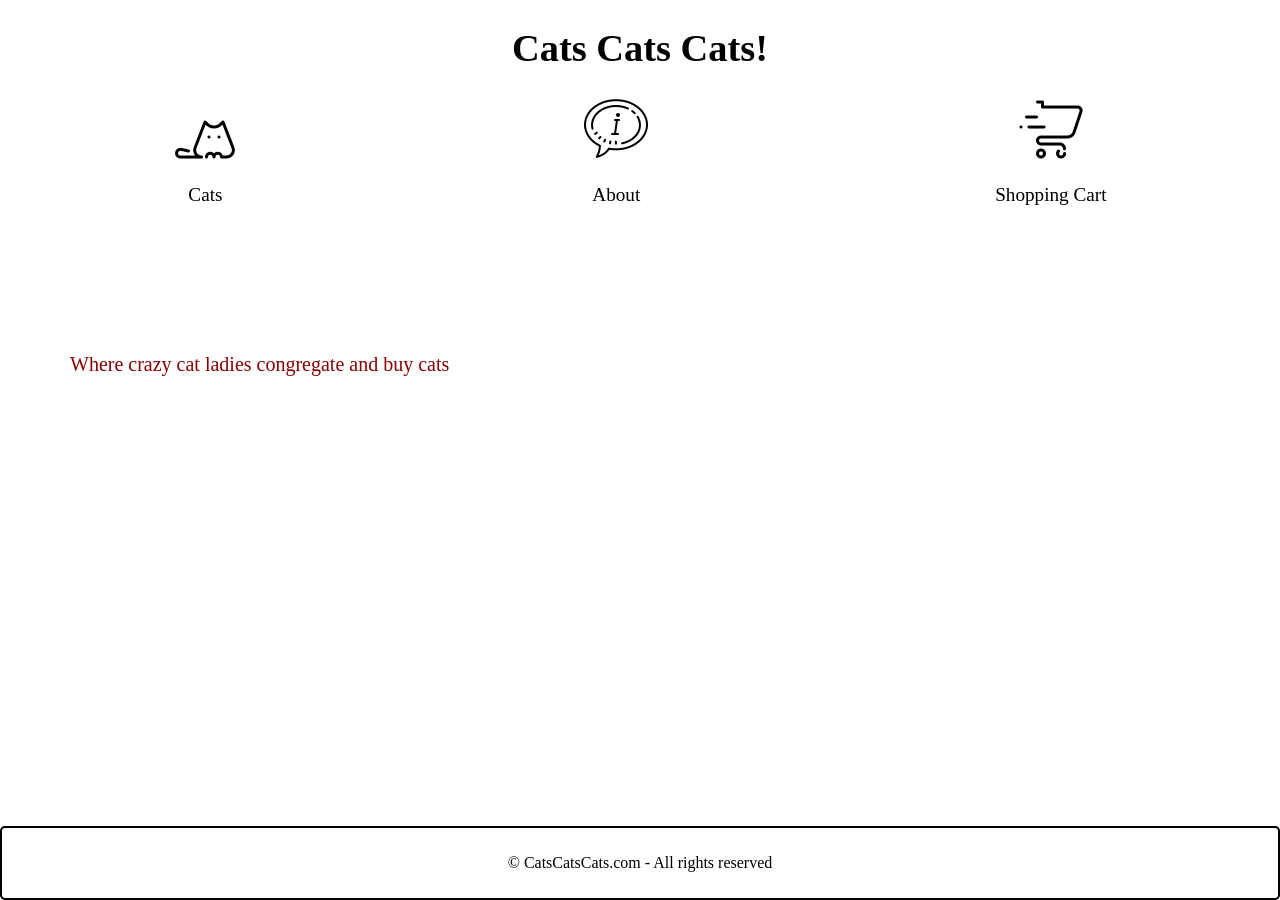
<file: index.html>
<!DOCTYPE html>
<html lang="en">

<head>
    <meta charset="UTF-8" />
    <meta name="viewport" content="width=device-width, initial-scale=1.0" />
    <meta name="description" content="An online shop for cats" />
    <title>Cat shop</title>
    <link rel="stylesheet" href="styles.css">
    <script src="script.js"></script>
    <link rel="icon" type="image/x-icon" href="images/icons8-cat-50.png">
</head>

<body>
    
    <header>
        <h1>Cats Cats Cats!</h1>
        <nav class="mainNav">

        <a href="pages/Cats.html" class="icons">
            <img id="CatIcon" src="images/CatsIcon.png" />
            <p id="CatsText">Cats</p>
        </a>

        <a href="pages/About.html" class="icons">
            <img src="images/AboutIcon.png" />
            <p>About</p>
        </a>

        <a href="pages/Cart.html" class="icons">
            <img src="images/ShoppingCartIcon.png" />
            <p>Shopping Cart</p>
        </a>
    </nav>
    </header>

    
<main>
    <p class="pageDescription">Where crazy cat ladies congregate and buy cats</p>
</main>

<footer>
    <p>© CatsCatsCats.com - All rights reserved</p>
</footer> 

</body>
</html>
</file>
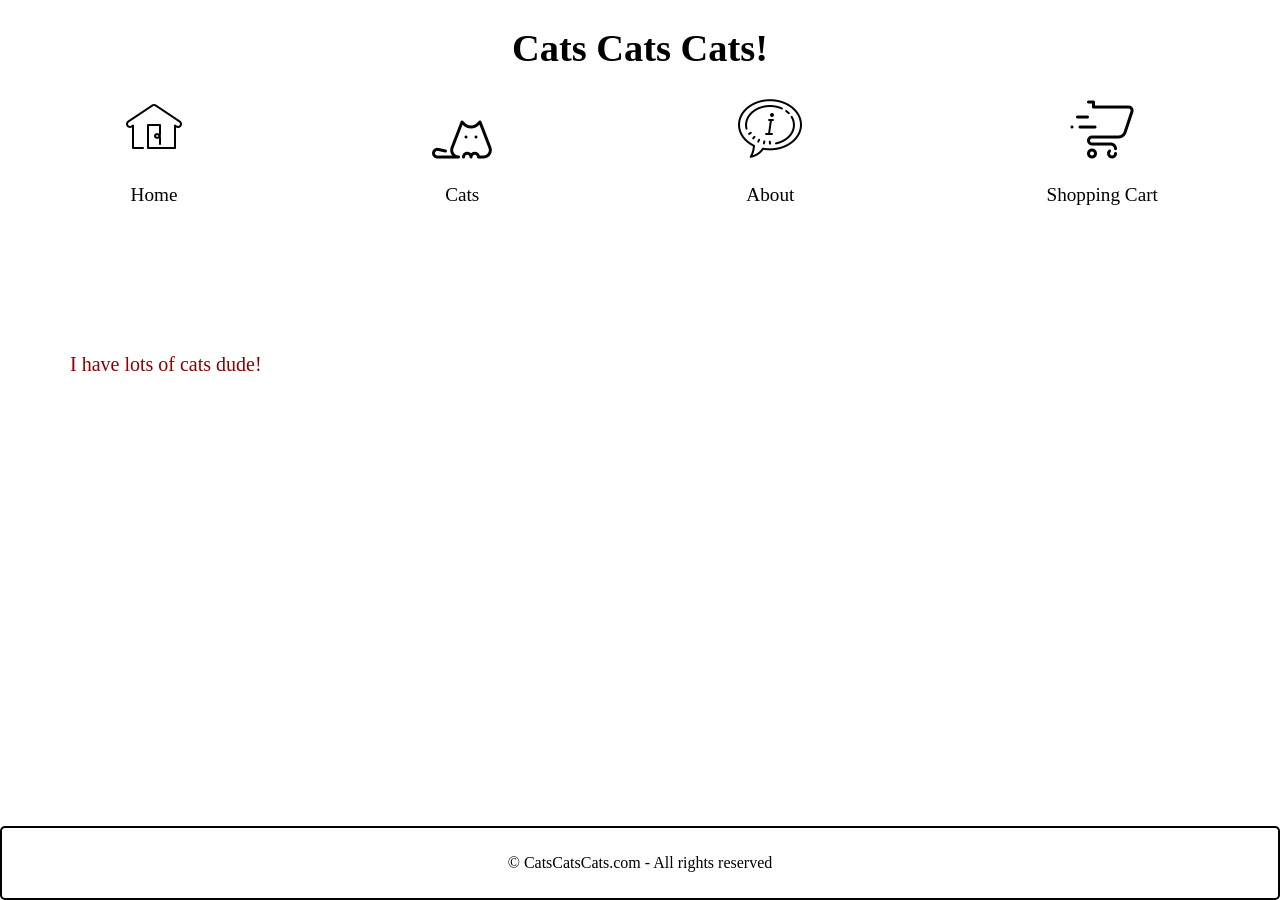
<file: pages/About.html>
<!DOCTYPE html>
<html>

<head>
    <meta charset="UTF-8" />
    <meta name="viewport" content="width=device-width, initial-scale=1.0" />
    <meta name="description" content="An online shop for cats" />
    <title>Cat shop</title>
    <link rel="stylesheet" href="../styles.css">
    <script src="../script.js"></script>
    <link rel="icon" type="image/x-icon" href="../images/icons8-cat-50.png">     
</head>

<body>
    <header>
        <h1>Cats Cats Cats!</h1>
    
        <nav class="mainNav">
            <a href="../index.html" class="icons">
                <img src="../images/HomeIcon.png" />
                <p>Home</p>
            </a>
    
            <a href="Cats.html" class="icons">
                <img id="CatIcon" src="../images/CatsIcon.png" />
                <p id="CatsText">Cats</p>
            </a>
    
            <a href="About.html" class="icons">
                <img src="../images/AboutIcon.png" />
                <p>About</p>
            </a>
    
    
            <a href="Cart.html" class="icons">
                <img src="../images/ShoppingCartIcon.png" />
                <p>Shopping Cart</p>
            </a>
        </nav>
    </header>

    <main>
        <p class="pageDescription">I have lots of cats dude!</p>
    </main>

    <footer>
        <p>© CatsCatsCats.com - All rights reserved</p>
    </footer>

</body>

</html>
</file>
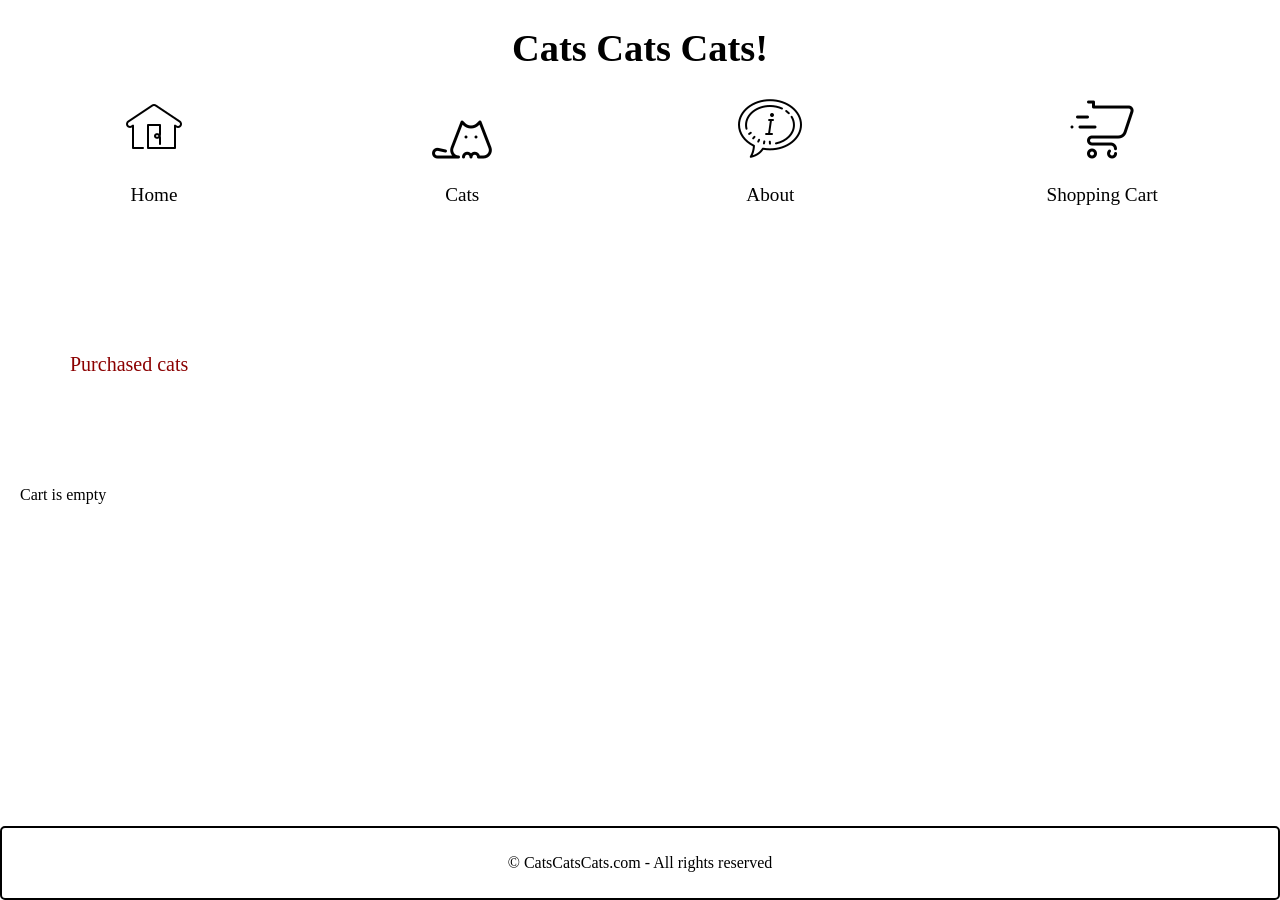
<file: pages/Cart.html>
<!DOCTYPE html>
<html>

<head>
    <meta charset="UTF-8" />
    <meta name="viewport" content="width=device-width, initial-scale=1.0" />
    <meta name="description" content="An online shop for cats" />
    <title>Cat shop</title>
    <link rel="stylesheet" href="../styles.css">
    <script src="../script.js"></script>
    <link rel="icon" type="image/x-icon" href="../images/icons8-cat-50.png">     
</head>

<body>
    <header>
        <h1>Cats Cats Cats!</h1>
    
        <nav class="mainNav">
            <a href="../index.html" class="icons">
                <img src="../images/HomeIcon.png" />
                <p>Home</p>
            </a>
    
            <a href="Cats.html" class="icons">
                <img id="CatIcon" src="../images/CatsIcon.png" />
                <p id="CatsText">Cats</p>
            </a>
    
            <a href="About.html" class="icons">
                <img src="../images/AboutIcon.png" />
                <p>About</p>
            </a>
    
    
            <a href="Cart.html" class="icons">
                <img src="../images/ShoppingCartIcon.png" />
                <p>Shopping Cart</p>
            </a>
        </nav>
    </header>


    <main>

        <p class="pageDescription">Purchased cats</p>

        <section id="cartContent"></section>
    </main>

    <footer>
        <p>© CatsCatsCats.com - All rights reserved</p>
    </footer>

</body>



</html>
</file>
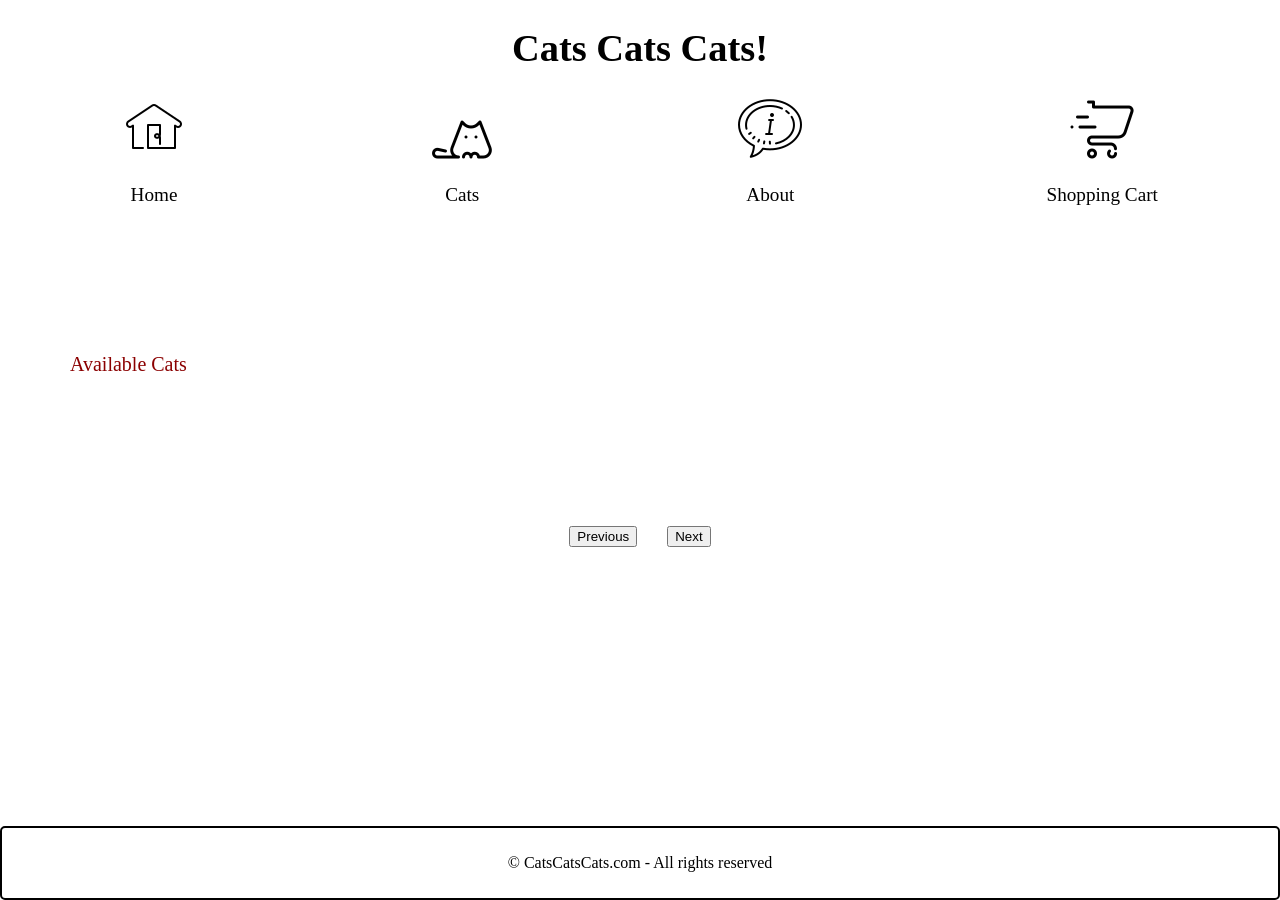
<file: pages/Cats.html>
<!DOCTYPE html>
<html>

<head>
    <meta charset="UTF-8" />
    <meta name="viewport" content="width=device-width, initial-scale=1.0" />
    <meta name="description" content="An online shop for cats" />
    <title>Cat shop</title>
    <link rel="stylesheet" href="../styles.css">
    <script src="../script.js"></script>
    <link rel="icon" type="image/x-icon" href="../images/icons8-cat-50.png">     
</head>

<body>
    <header>
        <h1>Cats Cats Cats!</h1>
    
        <nav class="mainNav">
            <a href="../index.html" class="icons">
                <img src="../images/HomeIcon.png" />
                <p>Home</p>
            </a>
    
            <a href="Cats.html" class="icons">
                <img id="CatIcon" src="../images/CatsIcon.png" />
                <p id="CatsText">Cats</p>
            </a>
    
            <a href="About.html" class="icons">
                <img src="../images/AboutIcon.png" />
                <p>About</p>
            </a>
    
    
            <a href="Cart.html" class="icons">
                <img src="../images/ShoppingCartIcon.png" />
                <p>Shopping Cart</p>
            </a>
        </nav>
    </header>
<main>
    <p class="pageDescription">Available Cats</p>
    
    <div id="catList" class="catList"></div>

    <div class="pagination">
        <button id="prevBtn" onclick="prevPage()">Previous</button>
        <span id="pageInfo"></span>
        <button id="nextBtn" onclick="nextPage()">Next</button>
    </div>
</main>
    <footer>
    <p>© CatsCatsCats.com - All rights reserved</p>
    </footer>

</body>

</html>
</file>
<file: styles.css>
header{
    text-align: center;
    justify-content: center;
    color: rgb(0, 0, 0);
    justify-self: center;
    padding-bottom: 3%;
    font-size: larger;
}

body {
      min-height: 100vh;
      margin: 0;
      display: flex;
      flex-direction: column;
  }

  main {
      flex: 1;
  }

  footer {
      border: 2px solid #000000;
      border-radius: 5px;
      padding: 10px;
      text-align: center;
      color: rgb(0, 0, 0);
  }

.pageDescription {
    color: darkred;
    font-size: 20px;
    justify-self: center;
    padding: 70px;

}

.mainNav {
    display: flex;
    justify-content: space-around;
}

.icons {
    justify-self: center;
    text-decoration: none;
    color: black;
    text-align: center;
}

#cartContent {
    /* border: 2px solid #000000;
    border-radius: 10px; */
    display: flex;
    grid-template-columns: repeat(auto-fill, minmax(250px, 1fr));
    gap: 20px;
    padding: 20px;
    text-align: center;
}

.cartItem {
    padding: 15px;
    text-align: center;
}

.cartItem img {
    width: 100%;
    height: 200px;
    object-fit: cover;
    border-radius: 5px;
}

.catList {
    display: grid;
    grid-template-columns: repeat(auto-fill, minmax(250px, 1fr));
    gap: 20px;
    padding: 20px;

}

.catCard {
    padding: 15px;
    text-align: center;
}

.catCard:hover{    
    transform: scale(1.1);
}

.catCard img {
    width: 100%;
    height: 200px;
    object-fit: cover;
    border-radius: 5px;
}

.pagination {
    display: flex;
    justify-content: center;
    gap: 15px;
    padding: 20px;
    align-items: center;
}
</file>
